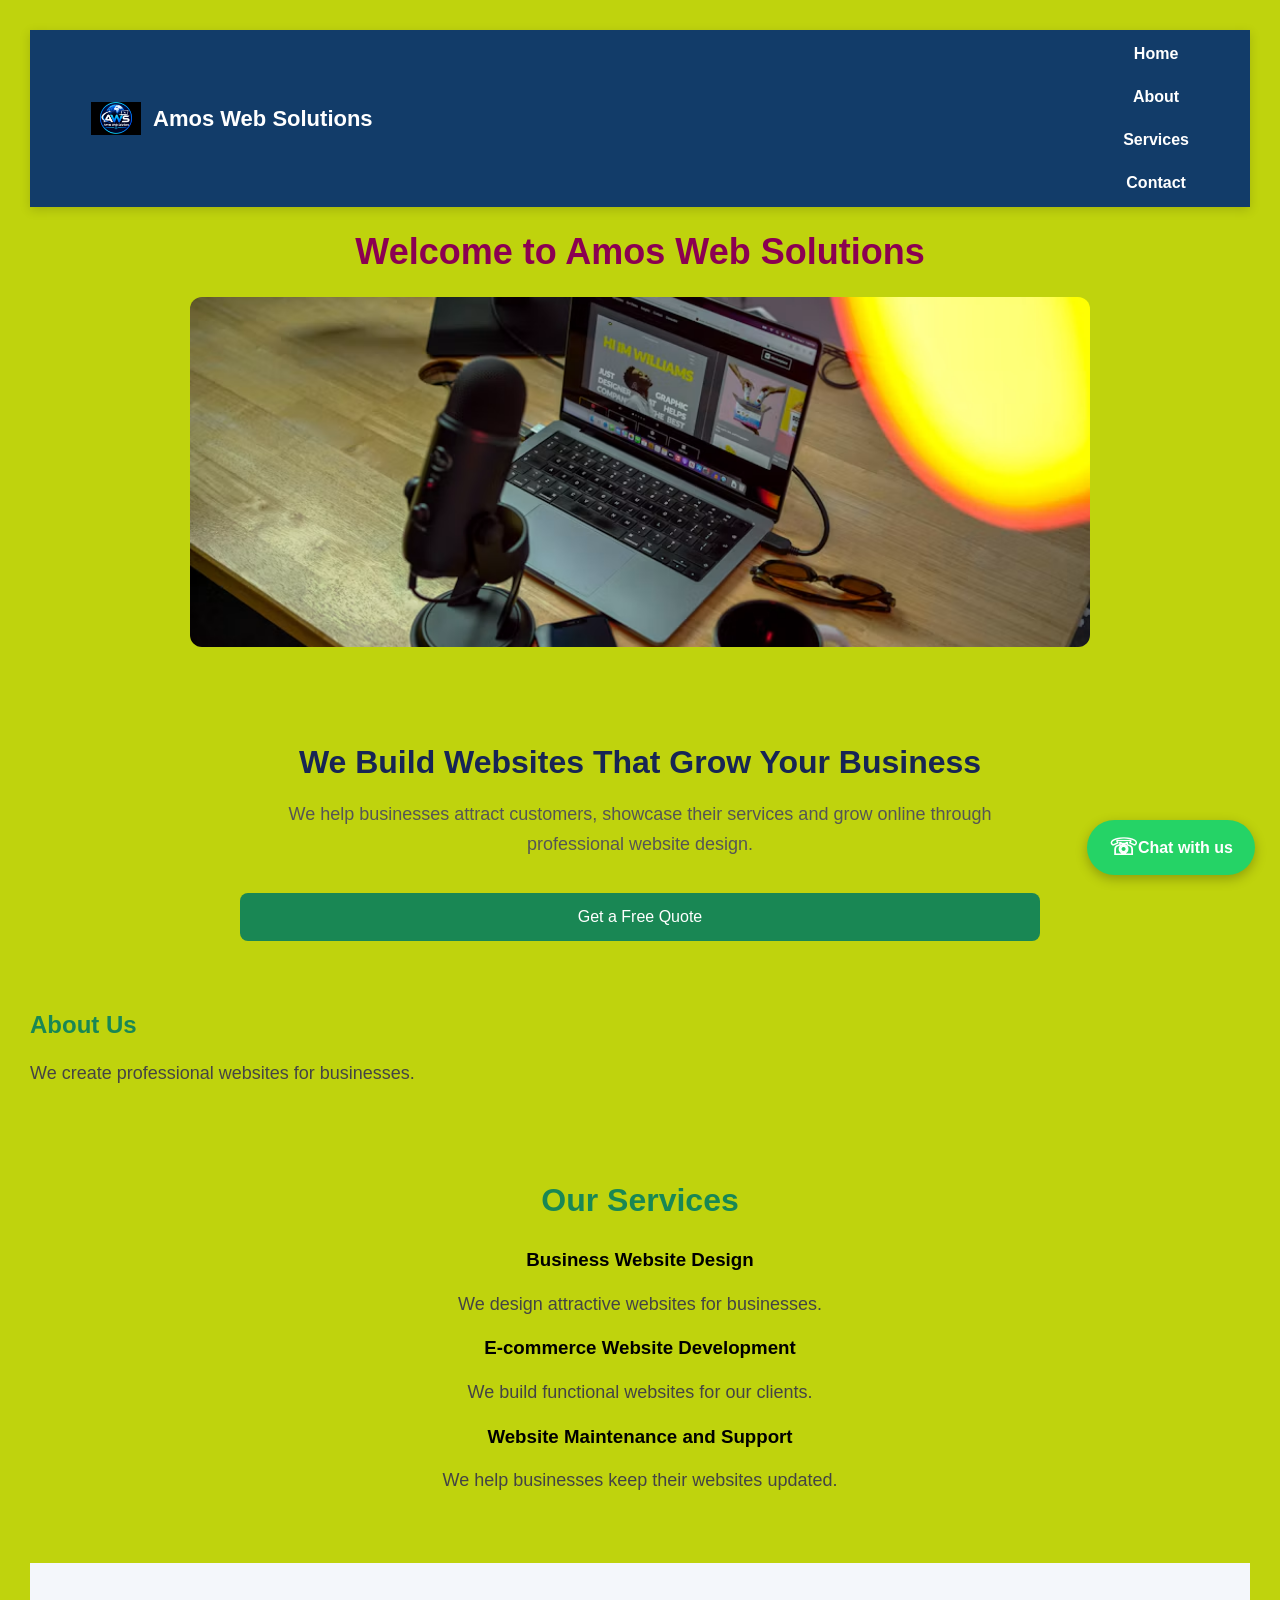
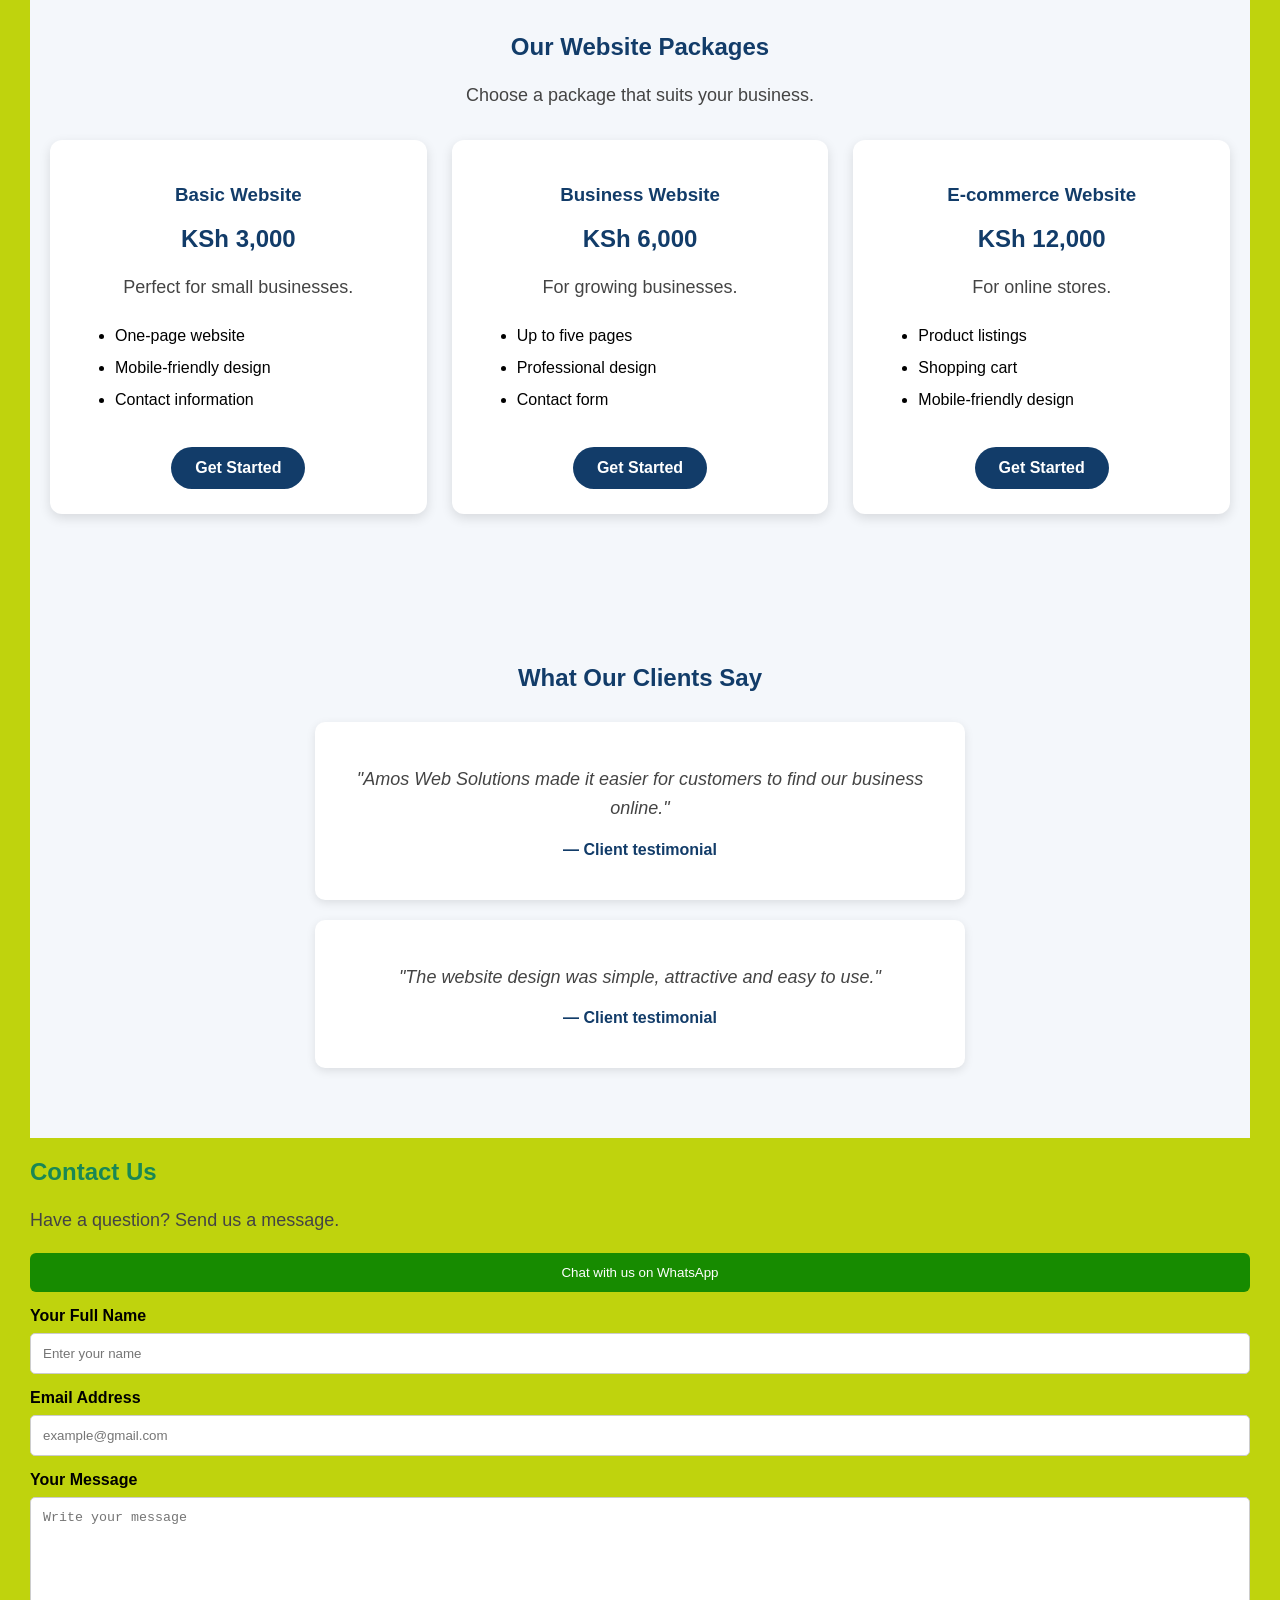
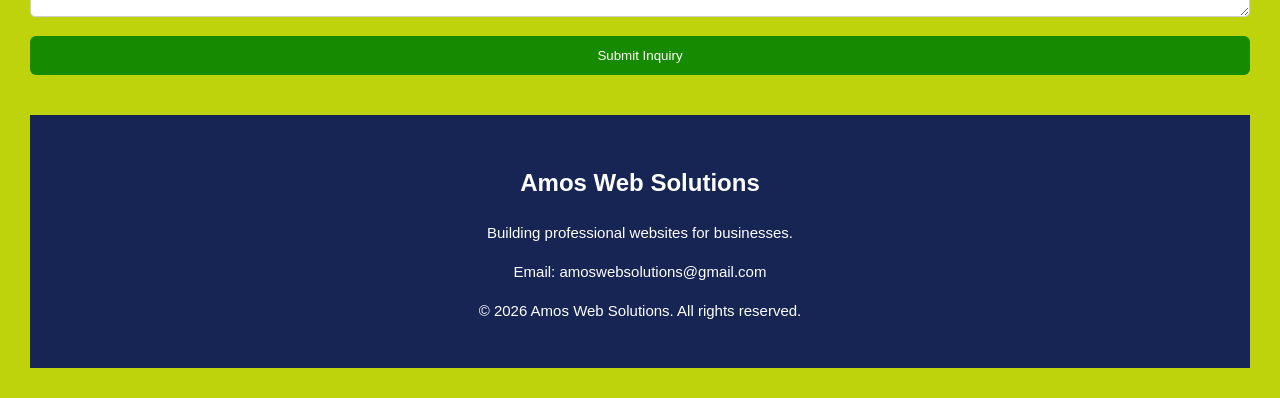
<file: index.html>
<!DOCTYPE html>
<html lang="en">

<head>
    <title>Amos Web Solutions | Professional Website Design in Kenya</title>

    <meta name="description" content="Amos Web Solutions creates affordable, professional and mobile-friendly websites for businesses in Kenya.">

    <meta name="keywords" content="website design Kenya, affordable web design, business websites, website development Kenya">

    <meta name="author" content="Amos Web Solutions">

    <meta name="viewport" content="width=device-width, initial-scale=1.0">

<meta property="og:title" content="Amos Web Solutions | Website Design in Kenya">

<meta property="og:description" content="Affordable, professional and mobile-friendly websites for businesses in Kenya.">

<meta property="og:type" content="website">

<meta property="og:url" content="https://amoswekesa022-hue.github.io/amos-web-solutions-2026/">

<link rel="icon" type="image/png" href="logo.png">
    <link rel="stylesheet" href="style.css">
</head>


<body>
   <div id="loader">
    <div class="spinner"></div>
    <h3>Amos Web Solutions</h3>
    <p>Loading your experience...</p>
</div> 

<nav>
<div class="brand">
    <img src="logo.png" alt="Amos Web Solutions Logo">
    <h2>Amos Web Solutions</h2>
</div>
    <button id="menu-toggle">☰</button>
    <ul>
        <li><a href="#home">Home</a></li>
        <li><a href="#about">About</a></li>
        <li><a href="#services">Services</a></li>
        <li><a href="#contact">Contact</a></li>
    </ul>
</nav>

<h1 id="home">Welcome to Amos Web Solutions</h1>

<img src="workspace.jpg"
     alt="Amos Web Solutions workspace"
     class="hero-image">

<div class="hero-content">
    <h2>We Build Websites That Grow Your Business</h2>

    <p>
        We help businesses attract customers, showcase their services
        and grow online through professional website design.
    </p>

    <a href="#contact">
        <button type="button">Get a Free Quote</button>
    </a>
</div>

<section id="about">
    <h2>About Us</h2>
    <p>We create professional websites for businesses.</p>
</section>

<section id="services">
    <h2>Our Services</h2>

<div class="service-card reveal"></div>
        <h3>Business Website Design</h3>
        <p>We design attractive websites for businesses.</p>
    </div>

    <div class="service-card reveal"></div>
        <h3>E-commerce Website Development</h3>
        <p>We build functional websites for our clients.</p>
    </div>

    <div class="service-card reveal"></div>
        <h3>Website Maintenance and Support</h3>
        <p>We help businesses keep their websites updated.</p>
    </div>
</section>


<section id="pricing">
    <h2>Our Website Packages</h2>
    <p>Choose a package that suits your business.</p>
<div class="pricing-container">

    
<div class="pricing-card reveal">
    <h3>Basic Website</h3>
    <h2>KSh 3,000</h2>
    <p>Perfect for small businesses.</p>
    <ul>
        <li>One-page website</li>
        <li>Mobile-friendly design</li>
        <li>Contact information</li>
    </ul>
    <a href="#contact">Get Started</a>
</div>

<div class="pricing-card reveal">
    <h3>Business Website</h3>
    <h2>KSh 6,000</h2>
    <p>For growing businesses.</p>
    <ul>
        <li>Up to five pages</li>
        <li>Professional design</li>
        <li>Contact form</li>
    </ul>
    <a href="#contact">Get Started</a>
</div>

<div class="pricing-card reveal">
    <h3>E-commerce Website</h3>
    <h2>KSh 12,000</h2>
    <p>For online stores.</p>
    <ul>
        <li>Product listings</li>
        <li>Shopping cart</li>
        <li>Mobile-friendly design</li>
    </ul>
    <a href="#contact">Get Started</a>
</div>

</section>

<section id="testimonials">
    <h2>What Our Clients Say</h2>

    <div class="testimonial">
        <p>"Amos Web Solutions made it easier for customers to find our business online."</p>
        <h3>— Client testimonial</h3>
    </div>

    <div class="testimonial">
        <p>"The website design was simple, attractive and easy to use."</p>
        <h3>— Client testimonial</h3>
    </div>

 </div>   
</section>


<section id="contact">
    <h2>Contact Us</h2>

    <p>Have a question? Send us a message.</p>

    <a href="https://wa.me/254180552703" target="_blank">
        <button type="button">Chat with us on WhatsApp</button>
    </a>

     
<form id="contact-form" action="https://formspree.io/f/mqpqqagj" method="POST">
    <label>Your Full Name</label>
    <input type="text" name="name"
           placeholder="Enter your name" required>

    <label>Email Address</label>
    <input type="email" name="email"
           placeholder="example@gmail.com" required>

    <label>Your Message</label>
    <textarea name="message"
              placeholder="Write your message" required></textarea>

    <button type="submit">Submit Inquiry</button>

</form>
<p id="form-status" aria-live="polite"></p>

</section>

<footer>
    <h3>Amos Web Solutions</h3>
    <p>Building professional websites for businesses.</p>
    <p>Email: amoswebsolutions@gmail.com</p>
    <p>&copy; 2026 Amos Web Solutions. All rights reserved.</p>
</footer>


<a href="https://wa.me/254180552703"
   class="floating-whatsapp"
   target="_blank"
   rel="noopener noreferrer"
   aria-label="Chat with us on WhatsApp">

    <span class="whatsapp-icon">☏</span>
    <span>Chat with us</span>

</a>

<script>
    const menuButton = document.getElementById("menu-toggle");
    const navigation = document.querySelector("nav ul");

    menuButton.addEventListener("click", function() {
        navigation.classList.toggle("show-menu");
    });
  const contactForm = document.getElementById("contact-form");
const formStatus = document.getElementById("form-status");

contactForm.addEventListener("submit", function(event) {
    event.preventDefault();

    formStatus.textContent = "Sending your message...";

    fetch(contactForm.action, {
        method: "POST",
        body: new FormData(contactForm),
        headers: {
            "Accept": "application/json"
        }
    })
    .then(response => {
        if (response.ok) {
            formStatus.textContent = "Thank you! Your message has been sent successfully.";
            contactForm.reset();
        } else {
            formStatus.textContent = "Sorry, something went wrong. Please try again.";
        }
    })
    .catch(error => {
        formStatus.textContent = "Network error. Please check your internet and try again.";
    });
});
window.addEventListener("load", function() {
    const loader = document.getElementById("loader");

    loader.style.opacity = "0";
    loader.style.transition = "opacity 0.6s ease";

    setTimeout(function() {
        loader.style.display = "none";
    }, 600);
});
</script>
<button id="back-to-top" title="Back to top">
    ↑
</button>
<script>
const backToTop = document.getElementById("back-to-top");

window.addEventListener("scroll", function() {
    if (window.scrollY > 300) {
        backToTop.style.display = "block";
    } else {
        backToTop.style.display = "none";
    }
});

backToTop.addEventListener("click", function() {
    window.scrollTo({
        top: 0,
        behavior: "smooth"
    });
});
const revealElements = document.querySelectorAll(".reveal");

const revealObserver = new IntersectionObserver(function(entries) {
    entries.forEach(function(entry) {
        if (entry.isIntersecting) {
            entry.target.classList.add("active");
        }
    });
});

revealElements.forEach(function(element) {
    revealObserver.observe(element);
});
</script>


</body>
</html>
</file>
<file: style.css>
/* General page styling */
body {
    background-color: #bfd30d;
    font-family: Arial, sans-serif;
    margin: 0;
    padding: 30px;
}

/* Main heading */
h1 {
    color: rgb(139, 0, 81);
    text-align: center;
    font-size: 36px;
}

/* Subheadings */
h2 {
    color: #198754;
}

/* Paragraphs */
p {
    color: #444444;
    font-size: 18px;
    line-height: 1.6;
}

/* Contact button */
button {
    background-color: rgb(23, 139, 0);
    color: white;
    padding: 12px 25px;
    border: none;
    border-radius: 6px;
    cursor: pointer;
}
/* Mobile-friendly design */

@media (max-width: 600px) {
    nav {
        background-color: #172554;
        color: white;
        padding: 15px;
        display: flex;
        justify-content: space-between;
        align-items: center;
        position: static;
    }
}

    nav ul {
        flex-direction: column;
        gap: 10px;
        padding: 0;
    }

    #services {
        padding: 10px;
    }

    .service {
        width: auto;
        margin: 15px 0;
    }

    button {
        width: 100%;
    }
}
/* Contact form */
#contact {
    max-width: 600px;
    margin: 30px auto;
    padding: 20px;
    background-color: white;
    border-radius: 10px;
}

form label {
    display: block;
    margin-top: 15px;
    font-weight: bold;
}

form input,
form textarea {
    width: 100%;
    padding: 12px;
    margin-top: 8px;
    border: 1px solid #ccc;
    border-radius: 5px;
    box-sizing: border-box;
}

form textarea {
    height: 120px;
}

form button {
    margin-top: 15px;
}
/* Professional service cards */

#services {
    padding: 50px 20px;
    text-align: center;
}

#services h2 {
    font-size: 32px;
    margin-bottom: 30px;
}

.service {
    background-color: white;
    padding: 25px;
    margin: 20px auto;
    max-width: 450px;
    border-radius: 12px;
    box-shadow: 0 4px 12px rgba(0,0,0,0.12);
    transition: transform 0.3s;
}

.service:hover {
    transform: translateY(-5px);
}

.service h3 {
    color: #172554;
    font-size: 22px;
}

.service p {
    color: #555;
    line-height: 1.6;
}
/* Homepage banner image */
.hero-image {
    width: 100%;
    max-width: 900px;
    height: 350px;
    object-fit: cover;
    display: block;
    margin: 20px auto;
    border-radius: 12px;
}
/* Professional website footer */
footer {
    background-color: #172554;
    color: white;
    text-align: center;
    padding: 30px 15px;
    margin-top: 40px;
}

footer h3 {
    color: white;
    font-size: 24px;
}

footer p {
    color: white;
    font-size: 15px;
}
/* Homepage introduction */
.hero-content {
    text-align: center;
    max-width: 800px;
    margin: 40px auto;
    padding: 30px 20px;
}

.hero-content h2 {
    color: #172554;
    font-size: 32px;
    margin-bottom: 15px;
}

.hero-content p {
    color: #555;
    font-size: 18px;
    line-height: 1.7;
}

.hero-content button {
    background-color: #198754;
    color: white;
    padding: 15px 30px;
    border: none;
    border-radius: 8px;
    font-size: 16px;
    cursor: pointer;
    margin-top: 15px;
}

.hero-content button:hover {
    background-color: #146c43;
}

/* Testimonials Section */

#testimonials {
    background-color: #f4f7fb;
    padding: 50px 20px;
    text-align: center;
}

#testimonials h2 {
    color: #123c69;
    margin-bottom: 30px;
}

.testimonial {
    background-color: white;
    padding: 25px;
    margin: 20px auto;
    max-width: 600px;
    border-radius: 10px;
    box-shadow: 0 3px 10px rgba(0, 0, 0, 0.1);
}

.testimonial p {
    font-style: italic;
    line-height: 1.6;
}

.testimonial h3 {
    color: #123c69;
    font-size: 16px;
}

/* Floating WhatsApp Button */

.floating-whatsapp {
    
/* Professional Floating WhatsApp Button */

.floating-whatsapp {
    position: fixed;
    bottom: 25px;
    right: 25px;
    display: flex;
    align-items: center;
    gap: 10px;
    background-color: #25D366;
    color: white;
    padding: 14px 22px;
    border-radius: 50px;
    text-decoration: none;
    font-weight: bold;
    font-size: 16px;
    box-shadow: 0 4px 12px rgba(0, 0, 0, 0.25);
    z-index: 1000;
    transition: 0.3s;
}

.floating-whatsapp:hover {
    background-color: #128C7E;
    transform: scale(1.05);
}

.whatsapp-icon {
    font-size: 23px;
}

}

.floating-whatsapp:hover {
    background-color: #128C7E;
}
.floating-whatsapp {
    position: fixed !important;
    right: 25px !important;
    left: auto !important;
    bottom: 25px !important;
    z-index: 99999 !important;
}
.floating-whatsapp {
    display: inline-flex !important;
    align-items: center;
    justify-content: center;
    background-color: #25D366 !important;
    color: white !important;
    padding: 14px 22px;
    border-radius: 50px;
    text-decoration: none !important;
    font-weight: bold;
    box-shadow: 0 4px 12px rgba(0, 0, 0, 0.25);
}

.floating-whatsapp:hover {
    background-color: #128C7E !important;
}

/* Pricing Section */

#pricing {
    background-color: #f4f7fb;
    padding: 50px 20px;
    text-align: center;
}

#pricing h2 {
    color: #123c69;
}

.pricing-card {
    background-color: white;
    max-width: 350px;
    margin: 25px auto;
    padding: 25px;
    border-radius: 12px;
    box-shadow: 0 4px 12px rgba(0, 0, 0, 0.12);
}

.pricing-card h3 {
    color: #123c69;
}

.pricing-card ul {
    text-align: left;
    line-height: 2;
}

.pricing-card a {
    display: inline-block;
    background-color: #123c69;
    color: white;
    padding: 12px 25px;
    border-radius: 6px;
    text-decoration: none;
    font-weight: bold;
}

.pricing-card a:hover {
    background-color: #25D366;
}

/* Responsive Pricing Layout */

.pricing-container {
    display: flex;
    justify-content: center;
    align-items: stretch;
    gap: 25px;
    flex-wrap: wrap;
    max-width: 1200px;
    margin: 30px auto;
}

.pricing-card {
    flex: 1 1 280px;
    margin: 0;
    max-width: 350px;
}
/* Mobile Responsive Design */

@media (max-width: 768px) {

    nav {
        flex-direction: column;
        text-align: center;
    }

    nav ul {
        flex-direction: column;
        padding: 0;
    }

}
#menu-toggle {
    display: none;
    background-color: #123c69;
    color: white;
    border: none;
    padding: 10px 15px;
    font-size: 24px;
    cursor: pointer;
}
@media (max-width: 768px) {
    #menu-toggle {
        display: block;
    }
}
@media (max-width: 768px) {
    nav ul {
        display: none;
    }

    nav ul.show-menu {
        display: flex;
    }
}
#back-to-top {
    position: fixed;
    bottom: 90px;
    right: 25px;
    display: none;
    background-color: #123c69;
    color: white;
    border: none;
    padding: 12px 18px;
    border-radius: 50%;
    font-size: 24px;
    cursor: pointer;
    z-index: 1000;
}

#back-to-top:hover {
    background-color: #25D366;
}
/* Professional Button Hover Effects */

button,
.cta-button {
    transition: all 0.3s ease;
}

button:hover,
.cta-button:hover {
    transform: translateY(-3px);
    box-shadow: 0 5px 12px rgba(0, 0, 0, 0.2);
}
.service-card {
    transition: transform 0.3s ease, box-shadow 0.3s ease;
}

.service-card:hover {
    transform: translateY(-8px);
    box-shadow: 0 8px 20px rgba(0, 0, 0, 0.15);
}
.pricing-card {
    transition: transform 0.3s ease, box-shadow 0.3s ease;
}

.pricing-card:hover {
    transform: translateY(-8px);
    box-shadow: 0 8px 20px rgba(0, 0, 0, 0.15);
}
html {
    scroll-behavior: smooth;
}
img {
    transition: transform 0.4s ease;
}

img:hover {
    transform: scale(1.03);
}
@keyframes fadeIn {
    from {
        opacity: 0;
        transform: translateY(20px);
    }

    to {
        opacity: 1;
        transform: translateY(0);
    }
}

section {
    animation: fadeIn 0.8s ease-in;
}
/* Loading Screen */

#loader {
    position: fixed;
    top: 0;
    left: 0;
    width: 100%;
    height: 100%;
    background: white;
    display: flex;
    flex-direction: column;
    justify-content: center;
    align-items: center;
    z-index: 99999;
}

.spinner {
    width: 50px;
    height: 50px;
    border: 5px solid #ddd;
    border-top: 5px solid #123c69;
    border-radius: 50%;
    animation: spin 1s linear infinite;
}

@keyframes spin {
    to {
        transform: rotate(360deg);
    }
}
/* Scroll Reveal Animation */

.reveal {
    opacity: 0;
    transform: translateY(40px);
    transition: opacity 0.8s ease, transform 0.8s ease;
}

.reveal.active {
    opacity: 1;
    transform: translateY(0);
}
.pricing-card a {
    display: inline-block;
    background-color: #123c69;
    color: white;
    padding: 12px 24px;
    border-radius: 25px;
    text-decoration: none;
    font-weight: bold;
    margin-top: 15px;
    transition: all 0.3s ease;
}

.pricing-card a:hover {
    background-color: #25D366;
    transform: translateY(-3px);
}
a:focus-visible,
button:focus-visible,
input:focus-visible,
textarea:focus-visible {
    outline: 3px solid #25D366;
    outline-offset: 4px;
}
.brand {
    display: flex;
    align-items: center;
    gap: 12px;
}

.brand img {
    width: 50px;
    height: 50px;
    object-fit: contain;
}

.brand h2 {
    margin: 0;
}
nav {
    display: flex;
    justify-content: space-between;
    align-items: center;
    padding: 15px 5%;
    background-color: #123c69;
    box-shadow: 0 3px 10px rgba(0, 0, 0, 0.15);
}

nav ul {
    display: flex;
    align-items: center;
    gap: 25px;
    list-style: none;
    margin: 0;
    padding: 0;
}

nav ul li a {
    color: white;
    text-decoration: none;
    font-weight: bold;
    transition: color 0.3s ease;
}

nav ul li a:hover {
    color: #25D366;
}

.brand h2 {
    color: white;
    font-size: 22px;
}

/* Smaller back-to-top arrow */
#back-to-top {
    width: 40px !important;
    height: 40px;
    padding: 0 !important;
    font-size: 18px;
    display: none;
    align-items: center;
    justify-content: center;
}
</file>
